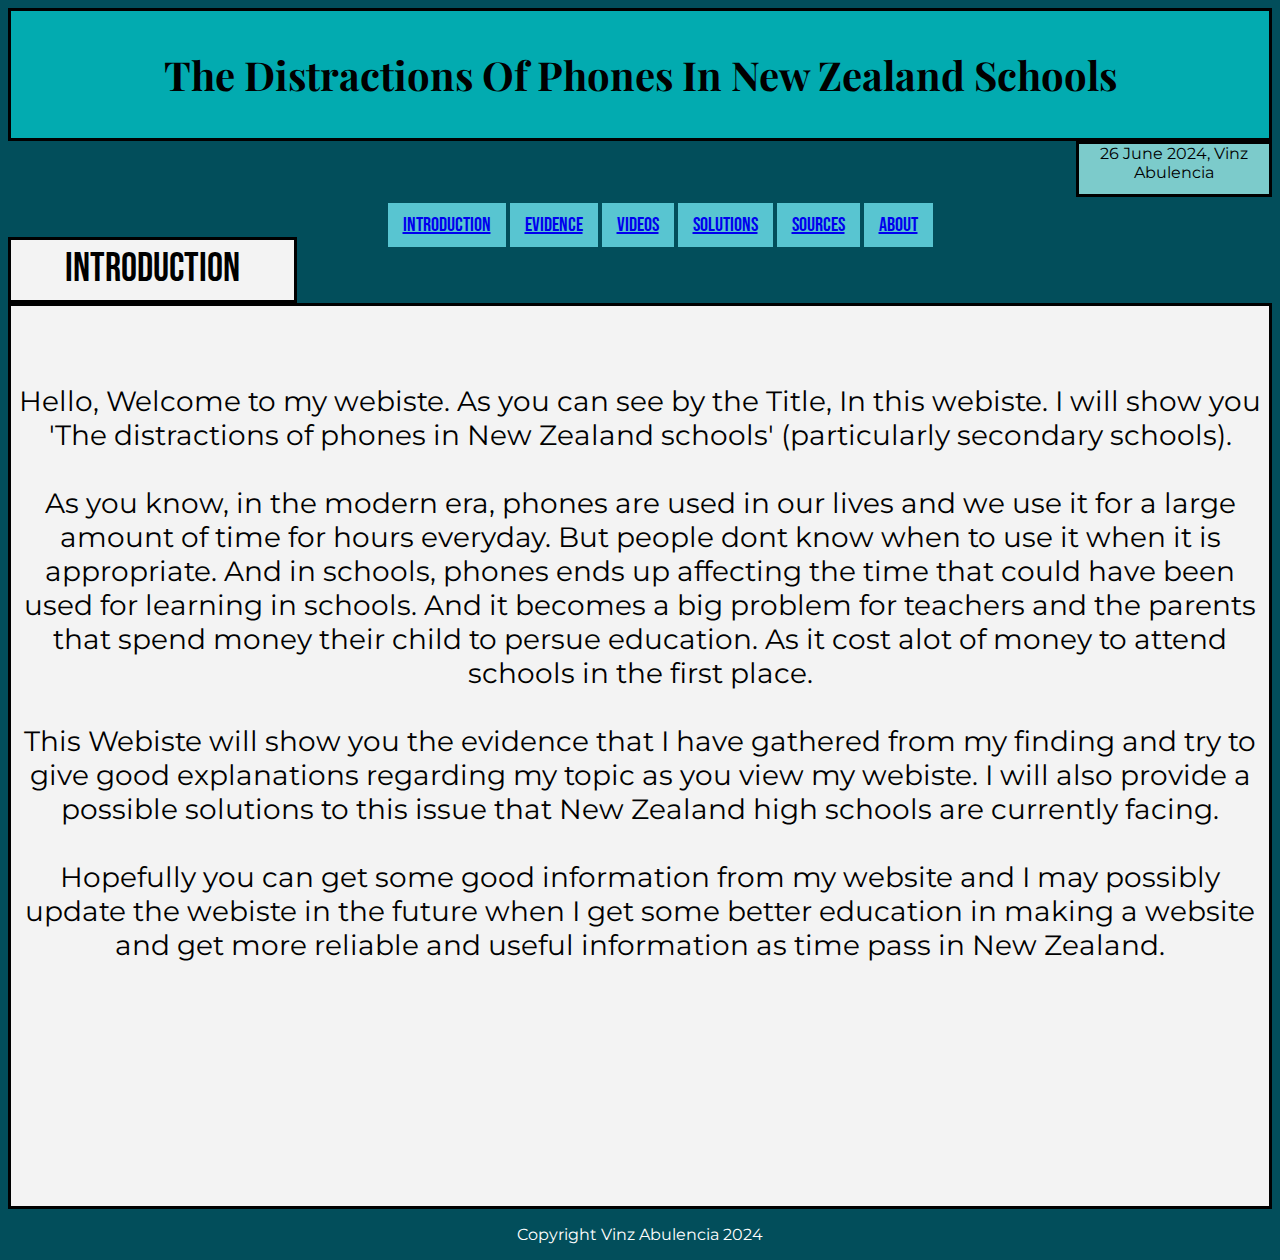
<file: index.html>
<!DOCTYPE html>
<html lang="en">
<head>
    <meta charset="UTF-8">
    <meta http-equiv="X-UA-Compatible" content="IE=edge">
    <meta name="viewport" content="width=device-width, initial-scale=1.0">
    <title>Phones webiste Vinz A</title>
    <link rel="stylesheet" href="phones.css">
</head>
<body>
<div class="container">
<div class="heading">
    <h1>The Distractions Of Phones In New Zealand Schools</h1>
</div>

<div class="author">
    26 June 2024, Vinz Abulencia
</div>

<div class="navbar">
    <ul>
        <li><a href="index.html">Introduction</a></li>
        <li><a href="evidence.html">Evidence</a></li>
        <li><a href="videos.html"> Videos</a></li>
        <li><a href="solution.html"> Solutions</a></li>
        <li><a href="sources.html"> Sources</a></li>
        <li><a href="about.html"> About</a></li>
    </ul>
</div>

<div class="subheading">Introduction</div>

<div class="text">
<p> Hello, Welcome to my webiste. As you can see by the Title, In this webiste. I will show you 'The distractions of phones in New Zealand schools' (particularly secondary schools).
    <br>
    <br>
    As you know, in the modern era, phones are used in our lives and we use it for a large amount of time for hours everyday. 
    But people dont know when to use it when it is appropriate.
    And in schools, phones ends up affecting the time that could have been used for learning in schools. 
    And it becomes a big problem for teachers and the parents that spend money their child to persue education. 
    As it cost alot of money to attend schools in the first place.
    <br>
    <br>
    This Webiste will show you the evidence that I have gathered from my finding and try to give good explanations regarding my topic as you view my webiste.
    I will also provide a possible solutions to this issue that New Zealand high schools are currently facing.
    <br>
    <br>
    Hopefully you can get some good information from my website and I may possibly update the webiste in the future when I get some better education in making a website and get more 
    reliable and useful information as time pass in New Zealand.
</p>
</div>

<div class="footer"><p>Copyright Vinz Abulencia 2024</p></div>

</div>
</body>

</html>
</file>
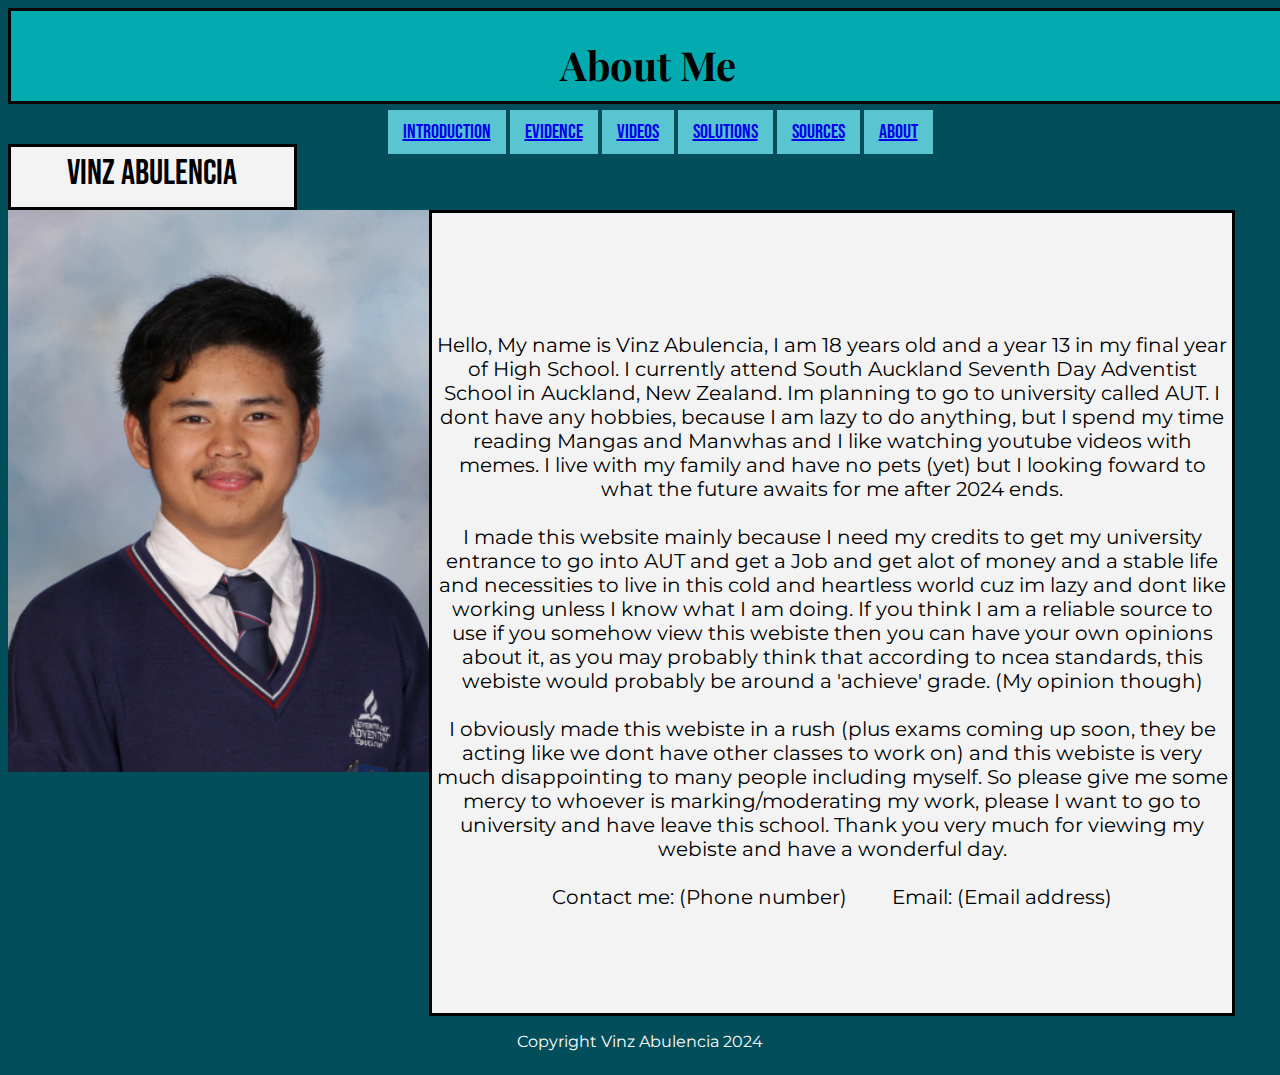
<file: about.html>
<!DOCTYPE html>
<html lang="en">
<head>
    <meta charset="UTF-8">
    <meta name="viewport" content="width=device-width, initial-scale=1.0">
    <title>About Me</title>
    <link rel="stylesheet" href="about.css">
</head>
<body>
    <div class="container">
        <div class="heading"><h1>About Me</h1></div>
        
        <div class="navbar"> <ul>
            <li><a href="index.html">Introduction</a></li>
            <li><a href="evidence.html"> Evidence</a></li>
            <li><a href="videos.html"> Videos</a></li>
            <li><a href="solution.html"> Solutions</a></li>
            <li><a href="sources.html"> Sources</a></li>
            <li><a href="about.html">About</a></li>
        </ul></div>

        <div class="subheading">Vinz Abulencia</div>

        <div class="image_2">
            <img src="images/Vinz.png" alt="Vinz Abulencia">
        </div>

        <div class="paragraph"><p> 
            Hello, My name is Vinz Abulencia, I am 18 years old and a year 13 in my final year of High School. I currently attend South Auckland Seventh Day Adventist School in Auckland,  New Zealand.
            Im planning to go to university called AUT. I dont have any hobbies, because I am lazy to do anything, but
            I spend my time reading Mangas and Manwhas and I like watching youtube videos with memes.
            I live with my family and have no pets (yet) but I looking foward to what the future awaits for me after 2024 ends.
            <br>
            <br>
             I made this website mainly because I need my credits to get my university entrance to go into AUT and get a Job and get alot of money and a stable life and necessities to live
             in this cold and heartless world cuz im lazy and dont like working unless I know what I am doing. If you think I am a reliable source to use if you somehow view this webiste
             then you can have your own opinions about it, as you may probably think that according to ncea standards, this webiste would probably be
             around a 'achieve' grade. (My opinion though)
             <br>
             <br>
            I obviously made this webiste in a rush (plus exams coming up soon, they be acting like we dont have other classes to work on)
             and this webiste is very much disappointing to many people including myself.
             So please give me some mercy to whoever is
            marking/moderating my work, please I want to go to university and have leave this school. Thank you very much for viewing my webiste and have a wonderful day.
            <br>
            <br>
            Contact me: (Phone number) &nbsp; &nbsp; &nbsp; &nbsp; Email: (Email address)
        </p></div>

        <div class="footer"><p>Copyright Vinz Abulencia 2024</p></div>
</body>
</html>
</file>
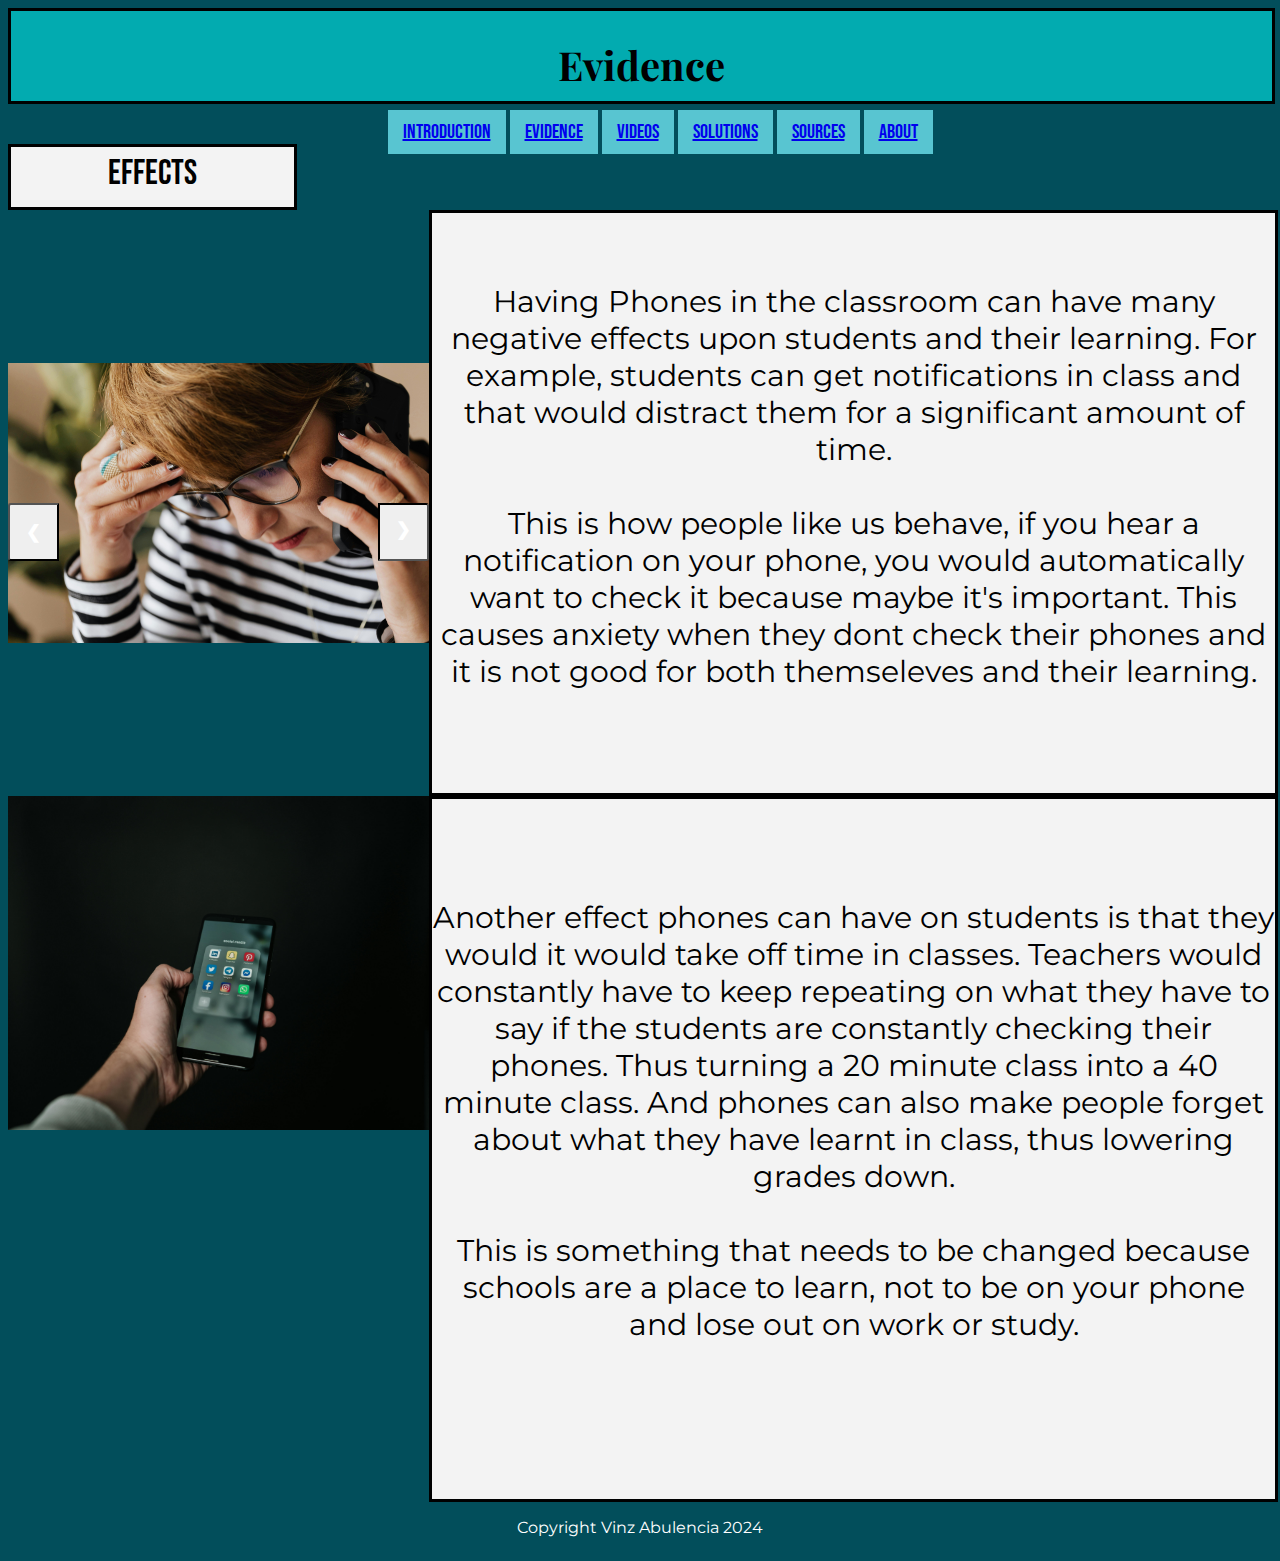
<file: evidence.html>
<!DOCTYPE html>
<html lang="en">
<head>
    <meta charset="UTF-8">
    <meta http-equiv="X-UA-Compatible" content="IE=edge">
    <meta name="viewport" content="width=device-width, initial-scale=1.0">
    <title>Evidence</title>
    <link rel="stylesheet" href="evidence.css">
</head>
<body>
    <div class="container">
        <div class="heading"><h1>Evidence</h1></div>

        <div class="navbar">
            <ul>
            <li><a href="index.html">Introduction</a></li>
            <li><a href="evidence.html">Evidence</a></li>
            <li><a href="videos.html"> Videos</a></li>
            <li><a href="solution.html"> Solutions</a></li>
            <li><a href="sources.html"> Sources</a></li>
            <li><a href="about.html"> About</a></li>
        </ul></div>

        <div class="subheading">Effects</div>

        <div class="carousel-container">
            <div class="carousel-slide">
                <img src="images/headache.jpg" alt="Image_1">
                <img src="images/Disappointed.jpg" alt="Image_2">
                <img src="images/ManPhone.jpg" alt="Image_3">
            </div>
            
            <button class= "prev" onclick="moveSlides(-1)">&#10094;</button>
            <button class= "next" onclick="moveSlides(1)">&#10094;</button>

        <script src="evidence.js"></script>
        </div>

        <div class="paragraph"><p> Having Phones in the classroom can have many negative effects upon students and their learning.
            For example, students can get notifications in class and that would distract them for a significant amount of time.
            <br>
            <br>
            This is how people like us behave, if you hear a notification on your phone, you would automatically want to check it because maybe it's important.
            This causes anxiety when they dont check their phones and it is not good for both themseleves and their learning.
        </p></div>

        <div class="image_2">
            <img src="images/Dark social media.jpg" alt="Phone social media">
        </div>

        <div class="paragraph_2"> Another effect phones can have on students is that they would it would take off time in classes. 
            Teachers would constantly have to keep repeating on what they have to say if the students are constantly checking their phones.
            Thus turning a 20 minute class into a 40 minute class.
            And phones can also make people forget about what they have learnt in class, thus lowering grades down.
            <br>
            <br>
            This is something that needs to be changed because schools are a place to learn, not to be on your phone and lose out on work or study.</div>
        <div class="footer"><p>Copyright Vinz Abulencia 2024</p></div>
    </div>
</body>
</html>
</file>
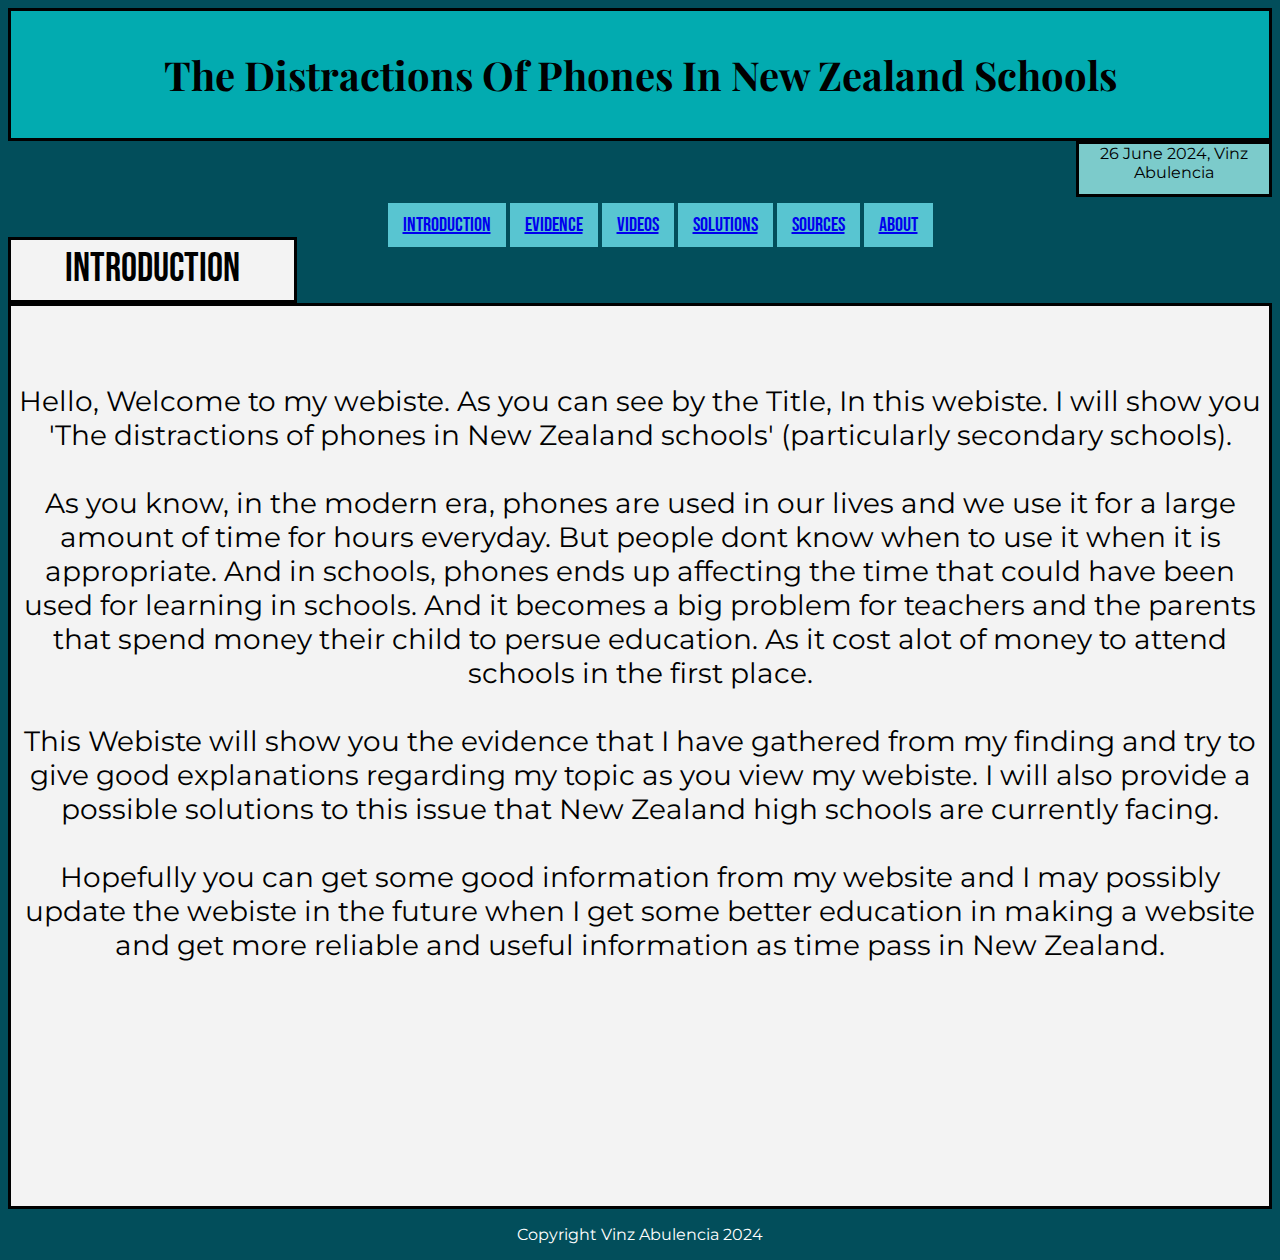
<file: phones.html>
<!DOCTYPE html>
<html lang="en">
<head>
    <meta charset="UTF-8">
    <meta http-equiv="X-UA-Compatible" content="IE=edge">
    <meta name="viewport" content="width=device-width, initial-scale=1.0">
    <title>Phones webiste Vinz A</title>
    <link rel="stylesheet" href="phones.css">
</head>
<body>
<div class="container">
<div class="heading">
    <h1>The Distractions Of Phones In New Zealand Schools</h1>
</div>

<div class="author">
    26 June 2024, Vinz Abulencia
</div>

<div class="navbar">
    <ul>
        <li><a href="phones.html">Introduction</a></li>
        <li><a href="evidence.html">Evidence</a></li>
        <li><a href="videos.html"> Videos</a></li>
        <li><a href="solution.html"> Solutions</a></li>
        <li><a href="sources.html"> Sources</a></li>
        <li><a href="about.html"> About</a></li>
    </ul>
</div>

<div class="subheading">Introduction</div>

<div class="text">
<p> Hello, Welcome to my webiste. As you can see by the Title, In this webiste. I will show you 'The distractions of phones in New Zealand schools' (particularly secondary schools).
    <br>
    <br>
    As you know, in the modern era, phones are used in our lives and we use it for a large amount of time for hours everyday. 
    But people dont know when to use it when it is appropriate.
    And in schools, phones ends up affecting the time that could have been used for learning in schools. 
    And it becomes a big problem for teachers and the parents that spend money their child to persue education. 
    As it cost alot of money to attend schools in the first place.
    <br>
    <br>
    This Webiste will show you the evidence that I have gathered from my finding and try to give good explanations regarding my topic as you view my webiste.
    I will also provide a possible solutions to this issue that New Zealand high schools are currently facing.
    <br>
    <br>
    Hopefully you can get some good information from my website and I may possibly update the webiste in the future when I get some better education in making a website and get more 
    reliable and useful information as time pass in New Zealand.
</p>
</div>

<div class="footer"><p>Copyright Vinz Abulencia 2024</p></div>

</div>
</body>

</html>
</file>
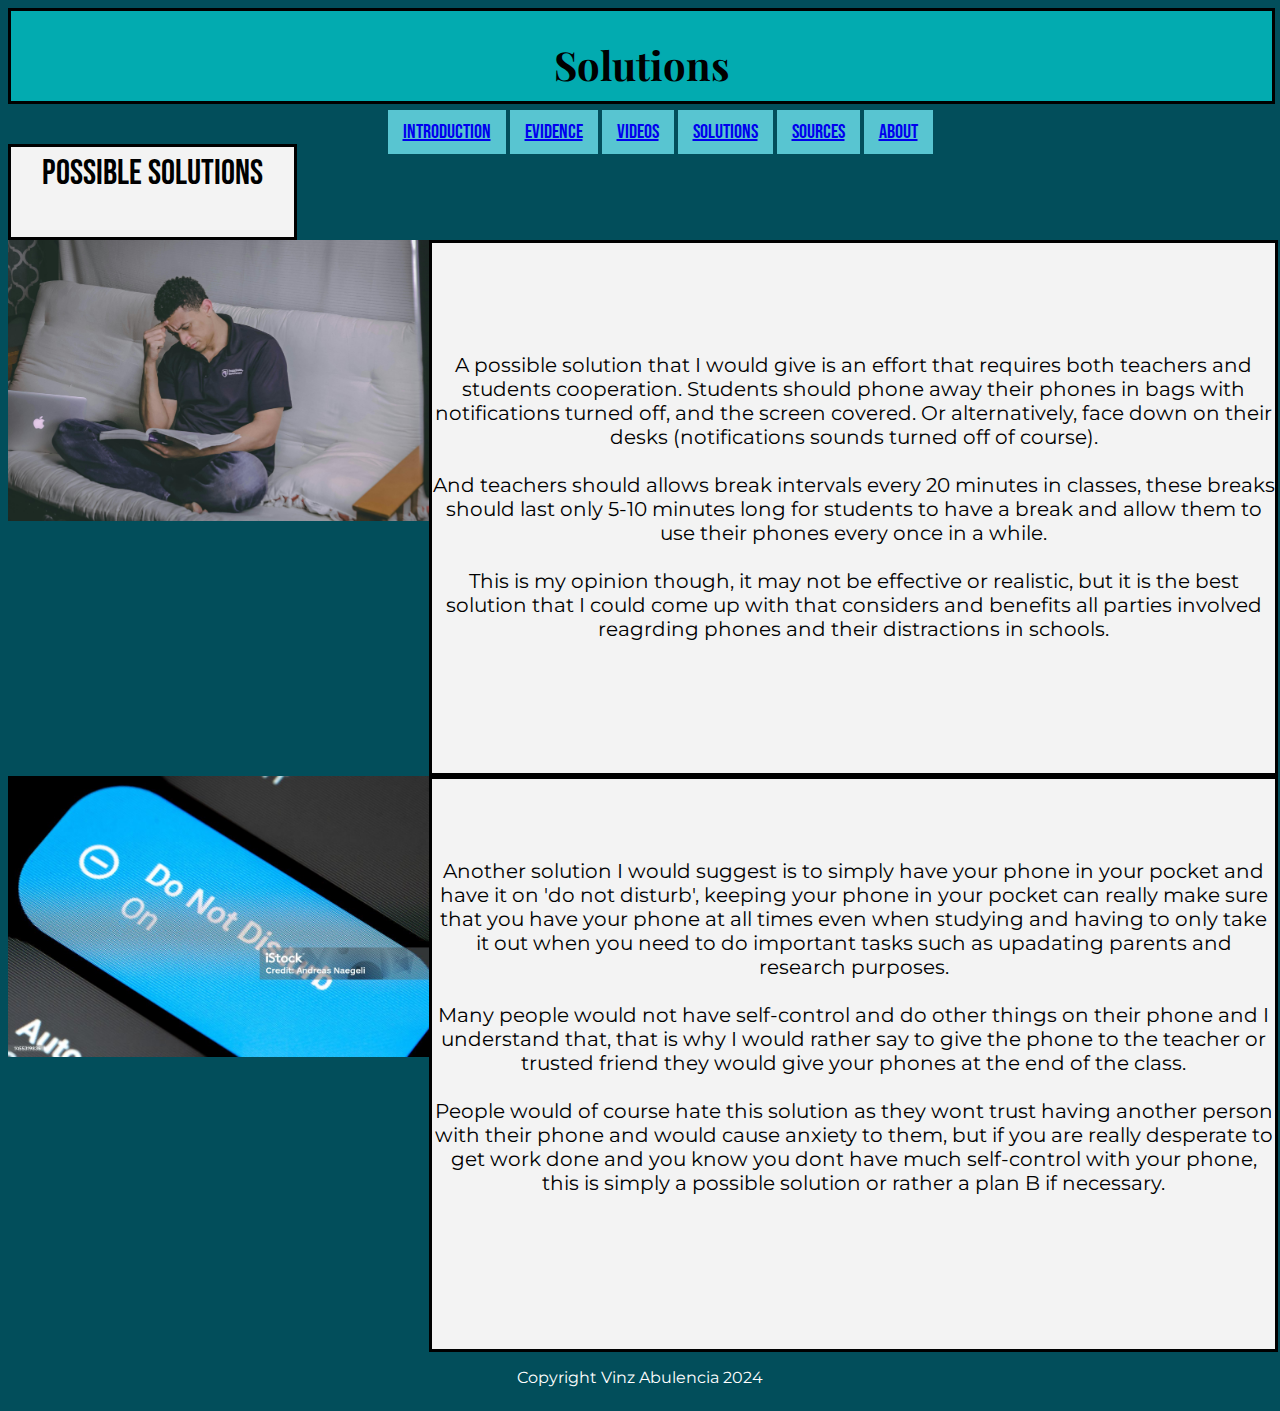
<file: solution.html>
<!DOCTYPE html>
<html lang="en">
<head>
    <meta charset="UTF-8">
    <meta name="viewport" content="width=device-width, initial-scale=1.0">
    <title>Solutions</title>
    <link rel="stylesheet" href="solution.css">
</head>
<body>
    <div class="container">
        <div class="heading"><h1>Solutions</h1></div>

        <div class="navbar"> <ul>
            <li><a href="index.html">Introduction</a></li>
            <li><a href="evidence.html"> Evidence</a></li>
            <li><a href="videos.html"> Videos</a></li>
            <li><a href="solution.html">Solutions</a></li>
            <li><a href="sources.html"> Sources</a></li>
            <li><a href="about.html"> About</a></li>
        </ul>
    </div>

        <div class="subheading">Possible Solutions</div>

        <div class="image_1">
            <img src="images/SolutionPic.jpg" alt="Person Solution Picture">
        </div>

        <div class="paragraph"><p> A possible solution that I would give is an effort that requires both teachers and students cooperation.
            Students should phone away their phones in bags with notifications turned off, and the screen covered. 
            Or alternatively, face down on their desks (notifications sounds turned off of course). 
            <br>
            <br>
            And teachers should allows break intervals
            every 20 
            minutes in classes, these breaks should last only 5-10 minutes long for students to have a break and allow them to use their phones 
            every once in a while. 
            <br>
            <br>
            This is my opinion though, it may not be effective or realistic, but it is the best solution that I could come up with
            that considers and benefits all parties involved reagrding phones and their distractions in schools.
        </p>
            </div>

        <div class="image_5">
            <img src="images/Dont Disturb.jpg" alt="Solution phone Picture">
        </div>
    
        <div class="paragraph_2"><p>Another solution I would suggest is to simply have your phone in your pocket and have it on 'do not disturb', keeping your phone in your pocket 
            can really make sure that you have your phone at all times even when studying and having to only take it out when you need to do important tasks such as upadating parents and 
            research purposes.
            <br>
            <br>
            Many people would not have self-control and do other things on their phone 
            and I understand that, that is why I would rather say to give the phone to the teacher or trusted friend they would give your phones at the end of the class. 
            <br>
            <br>
            People would of course hate this solution as they wont trust having another person with their phone and would cause anxiety to them, but if you are really 
            desperate to get work done and you know you dont have much self-control with your phone, this is simply a possible solution or rather a plan B if necessary. 
        </p></div>

        <div class="footer"><p>Copyright Vinz Abulencia 2024</p></div>

        </div>
</body>
</html>
</file>
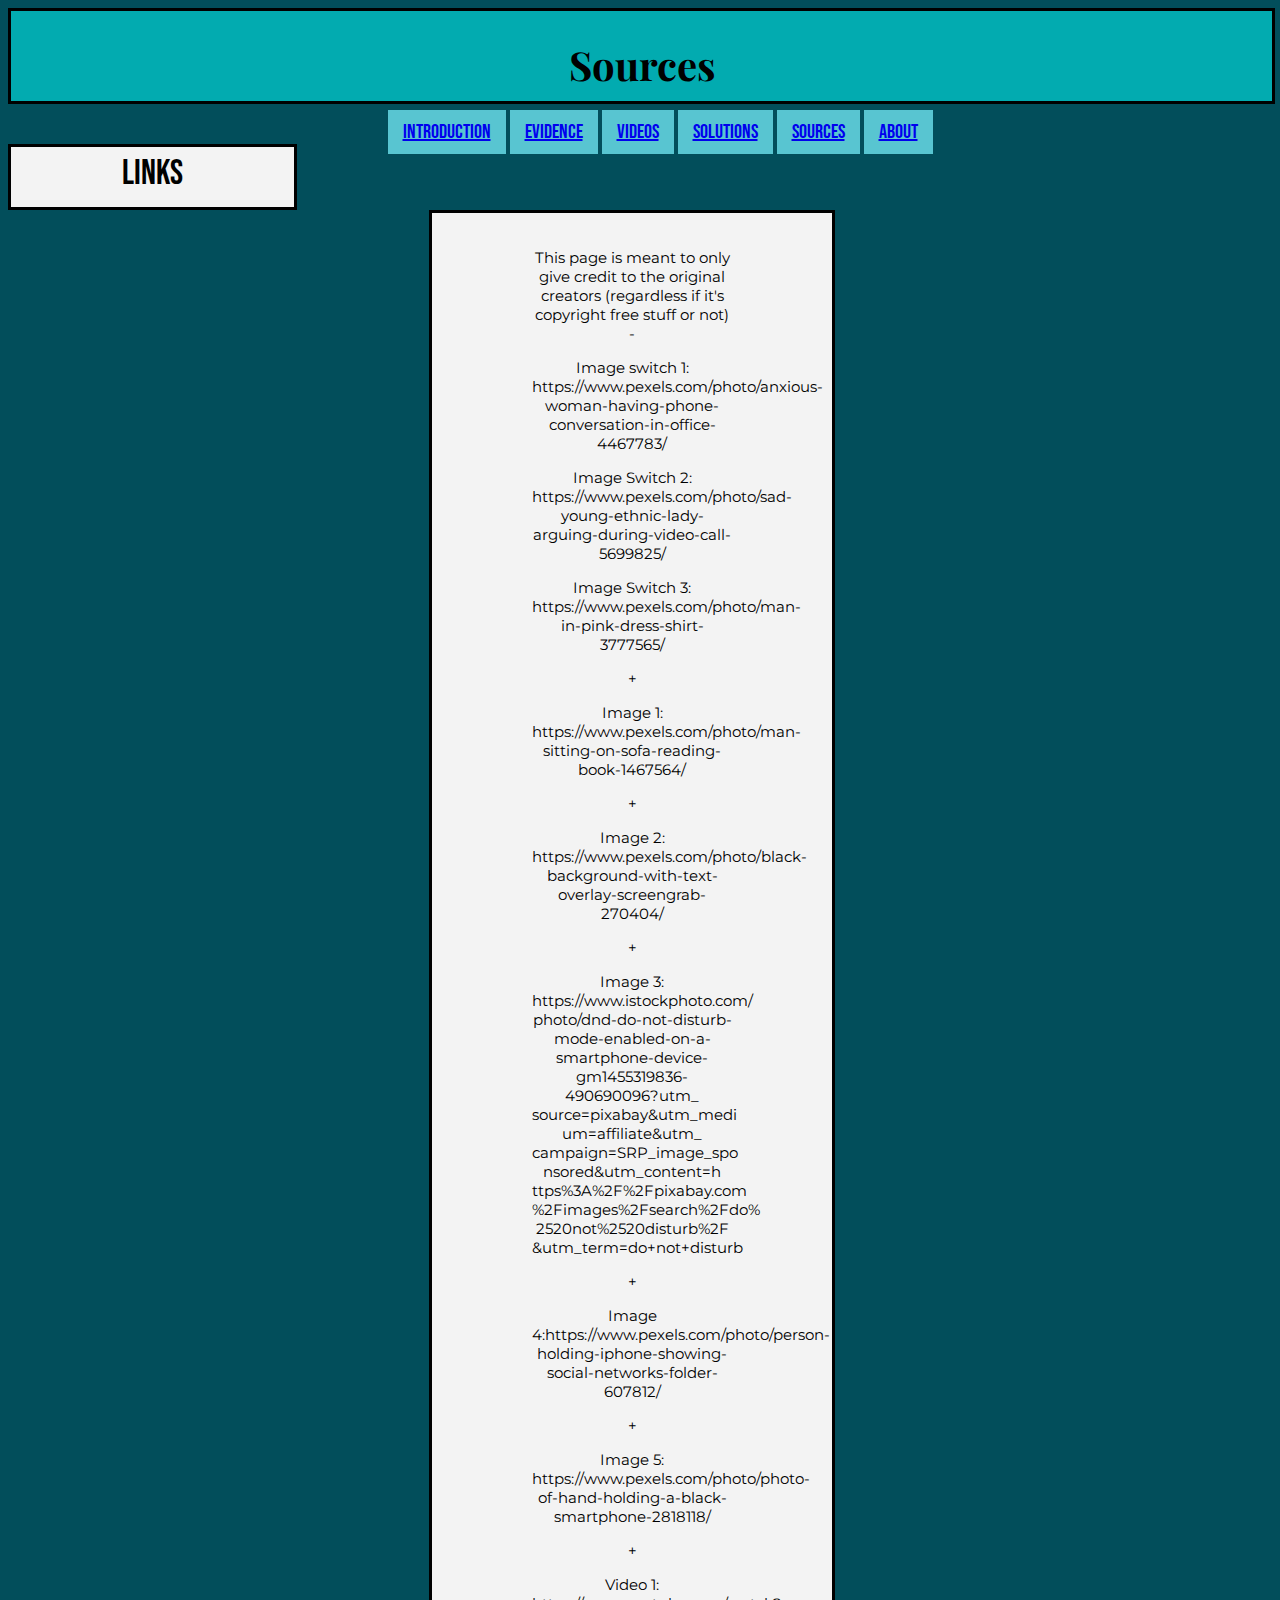
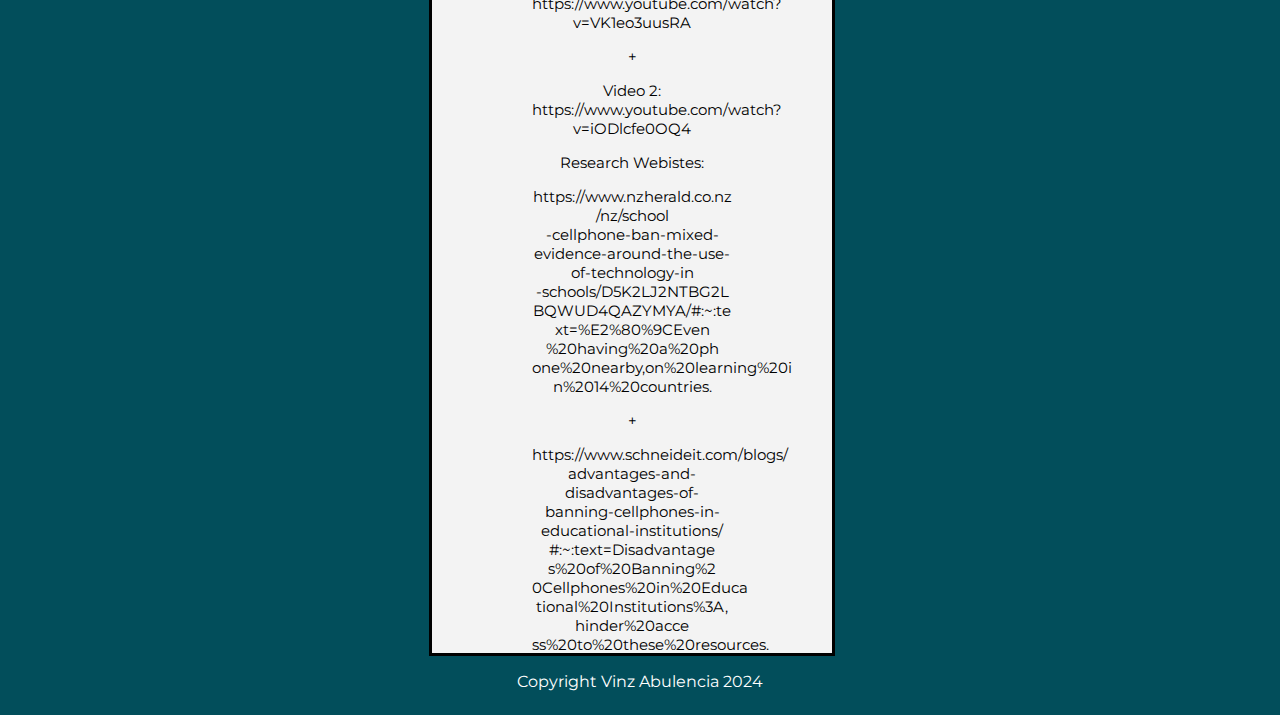
<file: sources.html>
<!DOCTYPE html>
<html lang="en">
<head>
    <meta charset="UTF-8">
    <meta name="viewport" content="width=device-width, initial-scale=1.0">
    <title>Sources</title>
    <link rel="stylesheet" href="source.css">
</head>
<body>
    <div class="container">
        <div class="heading"><h1>Sources</h1></div>
        
        <div class="navbar"> <ul>
            <li><a href="index.html">Introduction</a></li>
            <li><a href="evidence.html"> Evidence</a></li>
            <li><a href="videos.html"> Videos</a></li>
            <li><a href="solution.html"> Solutions</a></li>
            <li><a href="sources.html">Sources</a></li>
            <li><a href="about.html"> About</a></li>
        </ul></div>

        <div class="subheading">Links</div>

        <div class="image_1">
            <img src="images/Source.jpg" alt="Coding picture">
        </div>

        <div class="image_2"><img src="images/phone (updated).jpg" alt="Phone picture"></div>

        <div class="paragraph">
            <p>This page is meant to only give credit to the original creators (regardless if it's copyright free stuff or not) -</p>
            
            <p>Image switch 1: https://www.pexels.com/photo/anxious-woman-having-phone-conversation-in-office-4467783/ </p>
            <p>Image Switch 2: https://www.pexels.com/photo/sad-young-ethnic-lady-arguing-during-video-call-5699825/ </p>
            <p>Image Switch 3: https://www.pexels.com/photo/man-in-pink-dress-shirt-3777565/</p>
            +
            <p>Image 1: https://www.pexels.com/photo/man-sitting-on-sofa-reading-book-1467564/ </p>
          +
           <p>Image 2: https://www.pexels.com/photo/black-background-with-text-overlay-screengrab-270404/ </p>
           +
           <p>Image 3: https://www.istockphoto.com/<br>photo/dnd-do-not-disturb-mode-enabled-on-a-smartphone-device-gm1455319836-490690096?utm_<br>source=pixabay&utm_medi<br>um=affiliate&utm_<br>campaign=SRP_image_spo<br>nsored&utm_content=h<br>ttps%3A%2F%2Fpixabay.com<br>%2Fimages%2Fsearch%2Fdo%<br>2520not%2520disturb%2F<br>&utm_term=do+not+disturb</p>
           +
            <p>Image 4:https://www.pexels.com/photo/person-holding-iphone-showing-social-networks-folder-607812/</p>
            +
            <p>Image 5: https://www.pexels.com/photo/photo-of-hand-holding-a-black-smartphone-2818118/</p>
           +
           <p>Video 1: https://www.youtube.com/watch?v=VK1eo3uusRA </p>
             +
           <p>Video 2: https://www.youtube.com/watch?v=iODlcfe0OQ4</p>
            
            Research Webistes:
            
             <p>https://www.nzherald.co.nz<br>/nz/school<br>-cellphone-ban-mixed-evidence-around-the-use-of-technology-in<br>-schools/D5K2LJ2NTBG2L<br>BQWUD4QAZYMYA/#:~:te<br>xt=%E2%80%9CEven<br>%20having%20a%20ph<br>one%20nearby,on%20learning%20i<br>n%2014%20countries. </p>
            
            +
            
            <p>https://www.schneideit.com/blogs/<br>advantages-and-disadvantages-of-banning-cellphones-in-educational-institutions/<br>#:~:text=Disadvantage<br>s%20of%20Banning%2<br>0Cellphones%20in%20Educa<br>tional%20Institutions%3A,<br>hinder%20acce<br>ss%20to%20these%20resources. </p>
 
        </div>

        <div class="footer"><p>Copyright Vinz Abulencia 2024</p></div>
</body>
</html>
</file>
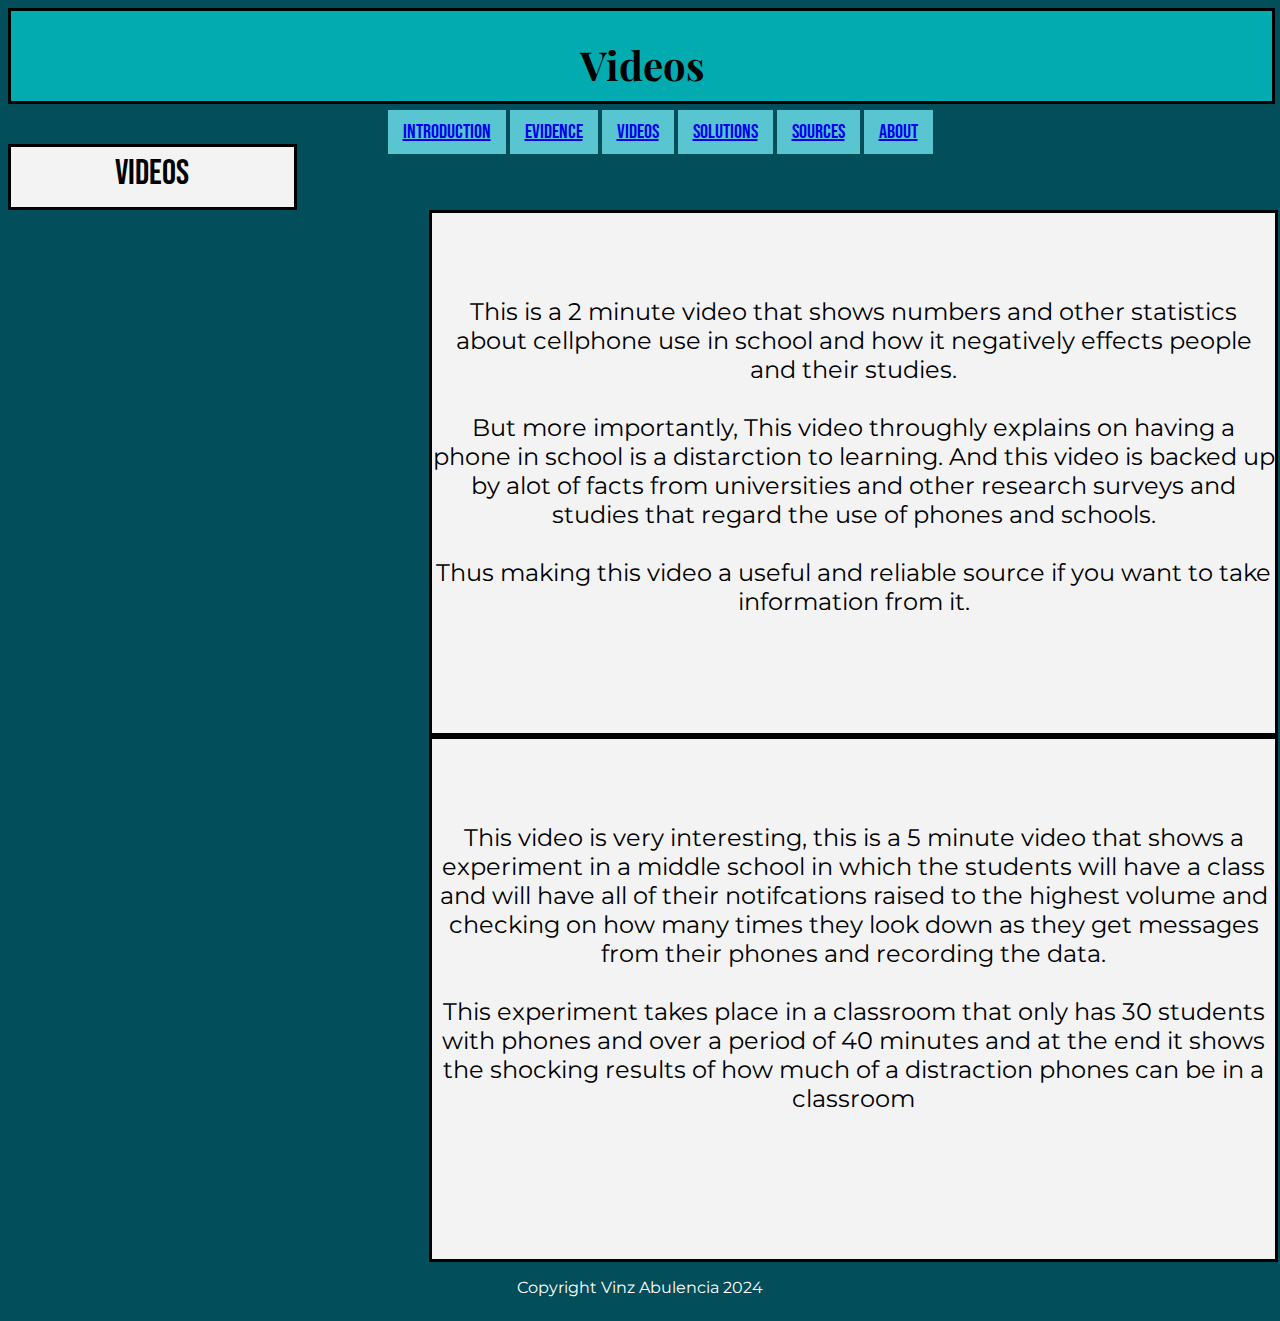
<file: videos.html>
<!DOCTYPE html>
<html lang="en">
<head>
    <meta charset="UTF-8">
    <meta name="viewport" content="width=device-width, initial-scale=1.0">
    <title>Videos</title>
    <link rel="stylesheet" href="videos.css">
</head>
<body>
    <div class="container">
        <div class="heading"><h1>Videos</h1></div>

        <div class="navbar"> <ul>
            <li><a href="index.html">Introduction</a></li>
            <li><a href="evidence.html"> Evidence</a></li>
            <li><a href="videos.html">Videos</a></li>
            <li><a href="solution.html"> Solutions</a></li>
            <li><a href="sources.html"> Sources</a></li>
            <li><a href="about.html"> About</a></li>
        </ul></div>
        <div class="subheading">Videos</div>

        <div class="vid_1">
            <iframe width="100%" height="400px" src="https://www.youtube.com/embed/S-t9OeNoOQ0?si=-QgNoaXdnq0t-gfi" title="YouTube video player" frameborder="0"
             allow="accelerometer; 
            autoplay; clipboard-write; encrypted-media; gyroscope; picture-in-picture;
             web-share" referrerpolicy="strict-origin-when-cross-origin" allowfullscreen></iframe>
        </div>


        <div class="vid_2">
            <iframe width="100%" height="400" src="https://www.youtube.com/embed/iODlcfe0OQ4?si=pH6Gt5hY9i9dae_B" title="YouTube video player"
             frameborder="0" allow="accelerometer; autoplay; clipboard-write; encrypted-media; gyroscope; picture-in-picture; web-share"
              referrerpolicy="strict-origin-when-cross-origin" allowfullscreen></iframe>
        </div>

        <div class="paragraph_1"><p> This is a 2 minute video that shows numbers and other statistics about cellphone use in school and how it negatively effects people and their studies.
            <br>
            <br>
            But more importantly, This video throughly explains on having a phone in school is a distarction to learning. 
            And this video is backed up by alot of facts from universities and other research surveys and studies that regard the use of phones and schools.
            <br>
            <br>
            Thus making this video a useful and reliable source if you want to take information from it.  
        </p></div>
           
           

            <div class="paragraph_2"><p> This video is very interesting, this is a 5 minute video that shows a experiment in a middle school in which the students will have a class 
                and will have all of their notifcations raised to the highest volume and checking on how many times they look down as they get messages from their phones and recording the data.
                <br>
                <br>
            This experiment takes place in  a classroom that only has 30 students with phones and over a period of 40 minutes
             and at the end it shows the shocking results of how much of a distraction phones can be in a classroom</div>

            
        <div class="footer"><p>Copyright Vinz Abulencia 2024</p></div>
    </div>
</body>
</html>
</file>
<file: phones.css>
@import url('https://fonts.googleapis.com/css2?family=Playfair+Display:ital,wght@0,400..900;1,400..900&display=swap');
@import url('https://fonts.googleapis.com/css2?family=Montserrat:ital,wght@0,100..900;1,100..900&display=swap');
@import url('https://fonts.googleapis.com/css2?family=Bebas+Neue&display=swap');

body {
    background-color: #024e5b;
}


.container {
    display: grid;
    width: 100%;
    height: 900px;
    margin-left: auto;
    margin-right: auto;
    padding-left: 0%;
    padding-right: 0%;
}

.heading {
    position: relative;
    top: 0px;
    bottom: 2px;
    text-align: center;
    background-color: #02ABB0;
    border-style: solid;
    padding: 10px 0px;
    font-family: 'Playfair Display';
    font-size: 20px;
}

.author {
    position: relative;
    bottom: 0px;
    margin-left: auto;
    text-align: center;
    min-width: 10%;
    max-width: 15%;
    width: 90%;
    height: 20px;
    border-style: solid;
    background-color: #7CCBCB;
    font-family: 'Montserrat';
}

.navbar {
    text-align: center;
    height: 40px;
    width: 100%;
}

.navbar li {
    display: inline;
    font-family: 'Bebas Neue';
    font-size: 20px;
    padding: 20px;
    background-color: #58C5D1;
}

.navbar a {
    padding: 40px;
}

.subheading {
    text-align: center;
    margin-right: auto;
    font-size: 40px;
    background-color: #f3f3f3;
    border-style: solid;
    min-width: 10%;
    max-width: 15%;
    width: 100%;
    height: 50px;
    padding: 5px 15px;
    font-family: 'Bebas Neue';
}
.text {
    text-align: center;
    background-color: #f3f3f3;
    border-style: solid;
    padding: 50px 0px;
    font-family: 'Montserrat';
    font-size: 28px;
    height: 500px;
  }

.footer {    
    position: relative;
    left: 0px;
    bottom: 0px;
    width: 100%;
    color: white;
    text-align: center;
    font-family: 'Montserrat';
}

/* This responsive for tablets (Probably)*/ 
@media (max-width: 1600px) {
    .container {
        min-width: 769px;
    }
    .text {
        height: 800px;
    }
    .subheading{
        max-width: 20%;
        width: 300px;
    }

    .author{
        height: 50px;
    }

    .navbar li{
        padding: 10px;
    }
    .navbar a{
        padding: 5px
    }
    .footer{
        position: relative;
    }
}

/*This is responsive for phones (Probably) */
@media (max-width: 600px) {
    .container {
        min-width: 320px;
    }

    .text {
        height: 1450px;
    }

    .author {
       min-width: 200px;
    }
    .navbar li {
        padding: 2px;
    }

    .subheading{
    font-size: 30px;
    text-align: left;
    padding: 2px 60px;
    min-height: 1%;    
    }
}
</file>
<file: about.css>
@import url('https://fonts.googleapis.com/css2?family=Playfair+Display:ital,wght@0,400..900;1,400..900&display=swap');
@import url('https://fonts.googleapis.com/css2?family=Montserrat:ital,wght@0,100..900;1,100..900&display=swap');
@import url('https://fonts.googleapis.com/css2?family=Bebas+Neue&display=swap');


body {
    background-color: #024e5b;
}

.container {
    display: grid;
    grid-template-columns: 1fr 2fr;
    grid-template-rows: auto;
    grid-template-areas: 
    "heading heading"
    "navbar navbar"
    "subheading subheading"
    "image_1 paragraph"
    "footer footer";
}

.heading{
    grid-area: heading;
    position: relative;
    top: 0px;
    bottom: 2px;
    text-align: center;
    background-color: #02ABB0;
    height: 90px;
    width: 99%;
    border-style: solid;
    padding: 0px 5px;
    font-family: 'Playfair Display';
    font-size: 20px;
}

.navbar {
    grid-area: navbar;
    text-align: center;
    height: 40px;
    width: 100%;
}

.navbar li {
    display: inline;
    font-family: 'Bebas Neue';
    font-size: 20px;
    padding: 20px;
    background-color: #58C5D1;
}

.navbar a {
    padding: 40px;
}

.subheading {
    grid-area: subheading;
    text-align: center;
    font-size: 35px;
    background-color: #f3f3f3;
    border-style: solid;
    max-width: 19%;
    width: 100%;
    height: 50px;
    padding: 5px 15px;
    font-family: 'Bebas Neue';
}

.image_2{
    grid-area: image_1;
}

img {
    width: 100%;
}


.paragraph {
    grid-area: paragraph;
    text-align: center;
    background-color: #f3f3f3;
    border-style: solid;
    width: 1500px;
    height: 325px;
    padding: 100px 0px;
    font-family: 'Montserrat';
    font-size: 20px;
}

.footer {
    grid-area: footer;
    position: fixed;
    left: 0px;
    bottom: 0px;
    width: 100%;
    color: white;
    text-align: center;
    font-family: 'Montserrat';

}

/* This responsive for tablets (Probably) */ 
@media (max-width: 1600px)  {

    .container {
        min-width: 950px;
    }
    .paragraph {
        height: 600px;
        width: 800px;
    }

    .heading{
        width: 100%;
    }
    .subheading{
        max-width: 20%;
        width: 100%;
    }

    .author{
        height: 50px;
    }

    .navbar li{
        padding: 10px;
    }
    .navbar a{
        padding: 5px
    }
    .footer{
        position: relative;
    }
}

    @media (max-width: 600px) {

        .container {
            min-width: 320px;
        }
    
        .heading {
        min-width: 100px;
        width: 450px;
        }
    
        .paragraph {
            margin: left;
            width: 250px;
            padding: 2px 10px;
            height: 2000px;
    
        }
    
        .navbar li {
            padding: 2px;
        }
    
        .subheading{
        font-size: 15px;
        width: 30px;
        text-align: left;
        min-height: 1%;    
        min-width: 50px;
        }
    }
</file>
<file: evidence.css>
/* Follow Mr Malaitai's video for the rest of the other links/tabs*/
@import url('https://fonts.googleapis.com/css2?family=Playfair+Display:ital,wght@0,400..900;1,400..900&display=swap');
@import url('https://fonts.googleapis.com/css2?family=Montserrat:ital,wght@0,100..900;1,100..900&display=swap');
@import url('https://fonts.googleapis.com/css2?family=Bebas+Neue&display=swap');

body {
    background-color: #024e5b;
}

.container {
    display: grid;
    grid-template-columns: 1fr 2fr;
    grid-template-rows: auto;
    grid-template-areas: 
    "heading heading"
    "navbar navbar"
    "subheading subheading"
    "carousel paragraph"
    "image_2 paragraph_2"
    "footer footer";
}

.heading{
    grid-area: heading;
    position: relative;
    top: 0px;
    bottom: 2px;
    text-align: center;
    background-color: #02ABB0;
    height: 90px;
    width: 99%;
    border-style: solid;
    padding: 0px 5px;
    font-family: 'Playfair Display';
    font-size: 20px;
}

.navbar {
    grid-area: navbar;
    text-align: center;
    height: 40px;
    width: 100%;
}

.navbar li {
    display: inline;
    font-family: 'Bebas Neue';
    font-size: 20px;
    padding: 20px;
    background-color: #58C5D1;
}

.navbar a {
    padding: 40px;
}

.subheading {
    grid-area: subheading;
    text-align: center;
    font-size: 35px;
    background-color: #f3f3f3;
    border-style: solid;
    min-width: 10%;
    max-width: 15%;
    width: 100%;
    height: 50px;
    padding: 5px 15px;
    font-family: 'Bebas Neue';
}

.carousel-container{
    grid-area: carousel;
    position: relative;
    max-width: 100%;
    margin: auto;
    overflow: hidden;
}

.carousel-slide{
    display: flex;
    transition: transform 0.5s ease-in-out;
}

.carousel-slide img {
    width: 100%;
}

.prev, .next {
    cursor: pointer;
    position: absolute;
    top: 50%;
    width: auto;
    padding: 16px;
    margin-top: -22;
    color: white;
    font-weight: bold;
    font-size: 18px;
    transition: 0.6s ease;
    border-radius: 0 3px 3px 0;
    user-select: none;
}
.next {
    transform: rotate(auto);
    -webkit-transform: rotate(180deg);  
    right: 0;
    border-radius: 3px 0 0 3px;
}

.prev{
    left: 0;
    border-radius: 3px 0 0 3px;
}

.prev:hover, .next:hover {
    background-color: rgba(0, 0, 0, 0.8);
}

.image_2 {
    grid-area: image_2;
}

.paragraph {
    grid-area: paragraph;
    text-align: center;
    background-color: #f3f3f3;
    border-style: solid;
    width: 100%;
    height: 370px;
    padding: 40px 0px;
    font-family: 'Montserrat';
    font-size: 30px;
}
.paragraph_2{
    grid-area: paragraph_2;
    text-align: center;
    background-color: #f3f3f3;
    border-style: solid;
    width: 100%;
    height: 295px;
    padding: 100px 0px;
    font-family: 'Montserrat';
    font-size: 30px;
}

.footer {
    grid-area: footer;
    position: relative;
    left: 0px;
    bottom: 0px;
    width: 100%;
    color: white;
    text-align: center;
    font-family: 'Montserrat';

}

img {
    width: 100%;
}

/* This responsive for tablets (Probably) */ 
@media (max-width: 1600px) {
    .container {
        min-width: 1000px;
    }
    .paragraph {
        height: 500px;

    }

    .paragraph_2 {
        height: 500px
    }
    .subheading{
        max-width: 20%;
        width: 300px;
    }

    .author{
        height: 50px;
    }

    .navbar li{
        padding: 10px;
    }
    .navbar a{
        padding: 5px
    }
    .footer{
        position: relative;
    }
}

@media (max-width: 600px) {
    .container {
        min-width: 320px;
    }

    .heading{
        width: auto;
    }
    
    .navbar a {
        padding: 2px;
    }
.navbar li{
    padding:  5px;
}
    .paragraph {
        height: 1000px;
    }

    .paragraph_2 {
        height: 1200px;
    }
}
</file>
<file: solution.css>
@import url('https://fonts.googleapis.com/css2?family=Playfair+Display:ital,wght@0,400..900;1,400..900&display=swap');
@import url('https://fonts.googleapis.com/css2?family=Montserrat:ital,wght@0,100..900;1,100..900&display=swap');
@import url('https://fonts.googleapis.com/css2?family=Bebas+Neue&display=swap');

body {
    background-color: #024e5b;
}

.container {
    display: grid;
    grid-template-columns: 1fr 2fr;
    grid-template-rows: auto;
    grid-template-areas: 
    "heading heading"
    "navbar navbar"
    "subheading subheading"
    "image_1 paragraph"
    "image_5 paragraph_2"
    "footer footer";
}

.heading{
    grid-area: heading;
    position: relative;
    top: 0px;
    bottom: 2px;
    text-align: center;
    background-color: #02ABB0;
    height: 90px;
    width: 99%;
    border-style: solid;
    padding: 0px 5px;
    font-family: 'Playfair Display';
    font-size: 20px;
}

.navbar {
    grid-area: navbar;
    text-align: center;
    height: 40px;
    width: 100%;
}

.navbar li {
    display: inline;
    font-family: 'Bebas Neue';
    font-size: 20px;
    padding: 20px;
    background-color: #58C5D1;
}

.navbar a {
    padding: 40px;
}

.subheading {
    grid-area: subheading;
    text-align: center;
    font-size: 35px;
    background-color: #f3f3f3;
    border-style: solid;
    min-width: 10%;
    max-width: 15%;
    width: 100%;
    height: 50px;
    padding: 5px 15px;
    font-family: 'Bebas Neue';
}

.image_1 {
    grid-area: image_1;
}

.paragraph {
    grid-area: paragraph;
    text-align: center;
    background-color: #f3f3f3;
    border-style: solid;
    width: 100%;
    height: 233px;
    padding: 90px 0px;
    font-family: 'Montserrat';
    font-size: 20px;
}

.paragraph_2 {
    grid-area: paragraph_2;
    text-align: center;
    background-color: #f3f3f3;
    border-style: solid;
    width: 100%;
    height: 300px;
    padding: 60px 0px;
    font-family: 'Montserrat';
    font-size: 20px;
}

.image_5 {
    grid-area: image_5;
    padding: 0px 0px
}

.footer {
    grid-area: footer;
    position: relative;
    left: 0px;
    bottom: 0px;
    width: 100%;
    color: white;
    text-align: center;
    font-family: 'Montserrat';
}

img {
    width: 100%;
}

/* This responsive for tablets (Probably)*/ 
@media (max-width: 1600px) {
    .container {
        min-width: 1000px;
    }
    .paragraph {
        height: 350px;
    }

    .paragraph_2 {
        height: 450px
    }
    .subheading{
        max-width: 20%;
        height: 80px;
        width: 300px;
    }

    .navbar li{
        padding: 10px;
    }
    .navbar a{
        padding: 5px
    }
    .footer{
        position: relative;
    }
}

@media (max-width: 600px) {
    .container {
        min-width: 320px;
    }

    .heading{
        width: auto;
    }
    
    .subheading {
        height: 100px;
        padding: 0px 25px;
    }
    .navbar a {
        padding: 2px;
    }
.navbar li{
    padding:  5px;
}
    .paragraph {
        height: 650px;
    }

    .paragraph_2 {
        height: 800px;
    }
}
</file>
<file: source.css>
/* Follow Mr Malaitai's video for the rest of the other links/tabs*/
@import url('https://fonts.googleapis.com/css2?family=Playfair+Display:ital,wght@0,400..900;1,400..900&display=swap');
@import url('https://fonts.googleapis.com/css2?family=Montserrat:ital,wght@0,100..900;1,100..900&display=swap');
@import url('https://fonts.googleapis.com/css2?family=Bebas+Neue&display=swap');

body {
    background-color: #024e5b;
}

.container {
    display: grid;
    grid-template-columns: 1fr 2fr;
    grid-template-rows: auto;
    grid-template-areas: 
    "heading heading"
    "navbar navbar"
    "subheading subheading"
    "image_1 paragraph"
    "image_2 paragraph"
    "footer footer";
}

.heading{
    grid-area: heading;
    position: relative;
    top: 0px;
    bottom: 2px;
    text-align: center;
    background-color: #02ABB0;
    height: 90px;
    width: 99%;
    border-style: solid;
    padding: 0px 5px;
    font-family: 'Playfair Display';
    font-size: 20px;
}

.navbar {
    grid-area: navbar;
    text-align: center;
    height: 40px;
    width: 100%;
}

.navbar li {
    display: inline;
    font-family: 'Bebas Neue';
    font-size: 20px;
    padding: 20px;
    background-color: #58C5D1;
}

.navbar a {
    padding: 40px;
}

.subheading {
    grid-area: subheading;
    text-align: center;
    font-size: 35px;
    background-color: #f3f3f3;
    border-style: solid;
    min-width: 10%;
    max-width: 15%;
    width: 100%;
    height: 50px;
    padding: 5px 15px;
    font-family: 'Bebas Neue';
}

.image_1 {
    grid-area: image_1;
}

.image_2 {
    grid-area: image_2;
}

.paragraph {
    grid-area: paragraph;
    text-align: center;
    background-color: #f3f3f3;
    border-style: solid;
    width: 1300px;
    height: 720px;
    padding: 1px 0px;
    font-family: 'Montserrat';
    font-size: 9px;
}



.footer {
    grid-area: footer;
    position: relative;
    left: 0px;
    bottom: 0px;
    width: 100%;
    color: white;
    text-align: center;
    font-family: 'Montserrat';
}

img {
    width: 100%;
}

/* This responsive for tablets (Probably) */ 
@media (max-width: 1600px) {
    
    .container {
        min-width: 200px;
    }
    .paragraph {
        font-size: 15px;
        height: 2000px;
        max-width: 200px;
        padding: 20px 100px;
        width: 2000px;
    }
    .subheading{
        max-width: 20%;
        width: 300px;
    }
img {
    display: none;
}
    .author{
        height: 50px;
    }

    .navbar li{
        padding: 10px;
    }
    .navbar a{
        padding: 5px
    }
    .footer{
        position: relative;
    }
}

/* responsive for phones (Probably) */
@media (max-width: 600px) {

    .container {
        min-width: 320px;
    }

    .heading {
    min-width: 100px;
    width: 450px;
    }

    .paragraph {
        margin: left;
        font-size: 10px;
        padding: 2px 10px;
        height: 1500px;

    }

    .navbar li {
        padding: 2px;
    }

    .subheading{
    font-size: 30px;
    width: 2px;
    text-align: left;
    min-height: 1%;    
    min-width: 50px;
    }
}
</file>
<file: videos.css>
@import url('https://fonts.googleapis.com/css2?family=Playfair+Display:ital,wght@0,400..900;1,400..900&display=swap');
@import url('https://fonts.googleapis.com/css2?family=Montserrat:ital,wght@0,100..900;1,100..900&display=swap');
@import url('https://fonts.googleapis.com/css2?family=Bebas+Neue&display=swap');

body {
    background-color: #024e5b;
}

.container {
    display: grid;
    grid-template-columns: 1fr 2fr;
    grid-template-rows: auto;
    grid-template-areas: 
    "heading heading"
    "navbar navbar"
    "subheading subheading"
    "vid_1 paragraph_1"
    "vid_2 paragraph_2"
    "footer footer"
}


.heading{
    grid-area: heading;
    position: relative;
    top: 0px;
    bottom: 2px;
    text-align: center;
    background-color: #02ABB0;
    height: 90px;
    width: 99%;
    border-style: solid;
    padding: 0px 5px;
    font-family: 'Playfair Display';
    font-size: 20px;
}

.navbar {
    grid-area: navbar;
    text-align: center;
    height: 40px;
    width: 100%;
}

.navbar li {
    display: inline;
    font-family: 'Bebas Neue';
    font-size: 20px;
    padding: 20px;
    background-color: #58C5D1;
}

.navbar a {
    padding: 40px;
}

.subheading {
    grid-area: subheading;
    text-align: center;
    font-size: 35px;
    background-color: #f3f3f3;
    border-style: solid;
    min-width: 10%;
    max-width: 15%;
    width: 100%;
    height: 50px;
    padding: 5px 15px;
    font-family: 'Bebas Neue';
}

.vid_1 {
    grid-area: vid_1;
}

.vid_2 {
    grid-area: vid_2;
}

.paragraph_1 {
    grid-area: paragraph_1;
    text-align: center;
    background-color: #f3f3f3;
    border-style: solid;
    width: 100%;
    height: 280px;
    padding: 60px 0px;
    font-family: 'Montserrat';
    font-size: 24px;
}

.paragraph_2 {
    grid-area: paragraph_2;
    text-align: center;
    background-color: #f3f3f3;
    border-style: solid;
    width: 100%;
    height: 280px;
    padding: 60px 0px;
    font-family: 'Montserrat';
    font-size: 24px;
}

.footer {
    grid-area: footer;
    left: 0px;
    bottom: 0px;
    width: 100%;
    color: white;
    text-align: center;
    font-family: 'Montserrat';
}

img {
    width: 100%;
}

/* This responsive for tablets (Probably)*/ 
@media (max-width: 1600px) {
    .container {
        min-width: 1000px;
        
    }
    .paragraph_1 {
        height: 400px;
    }

    .paragraph_2 {
        height: 400px;
    }
    .subheading{
        max-width: 20%;
        width: 300px;
    }

    .navbar li{
        padding: 10px;
    }
    .navbar a{
        padding: 5px
    }
    .footer{
        position: relative;
    }
}

/* This is responsive to phones (Probably) */
@media (max-width: 600px) {
    .container {
        min-width: 320px;
    }

    .heading{
        width: auto;
    }
    
    .paragraph_1 {
        height: 800px;
    }

    .paragraph_2 {
        height: 800px;
    }
    .subheading{
        max-width: 20%;
        width: 300px;
    }

    .navbar li{
        padding: 2px;
    }
    .navbar a{
        padding: 2px
    }
    .footer{
        position: relative;
    }
}
</file>
